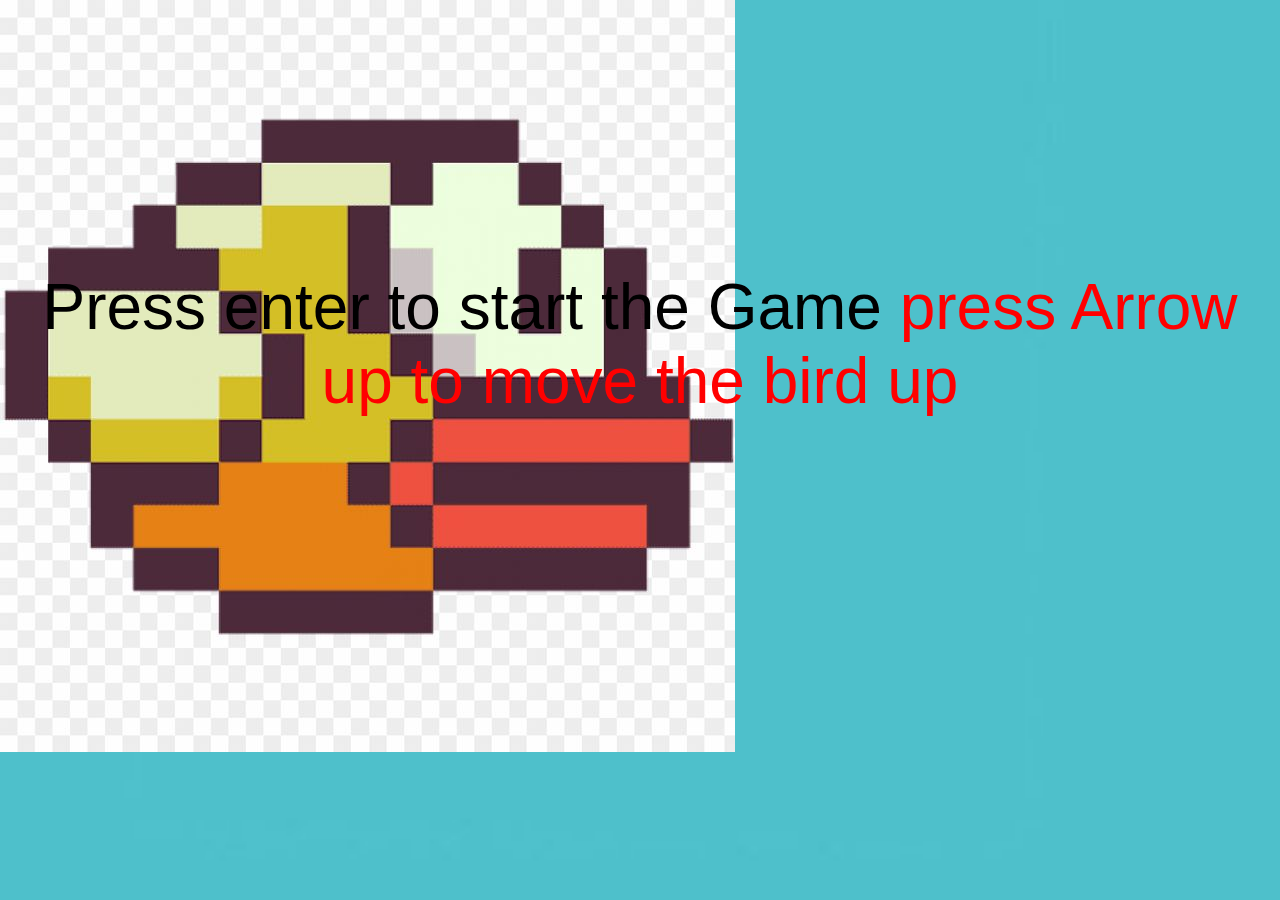
<file: WW/birdy-html/index.html>
<!DOCTYPE html>
<html lang="en">
<head>
    <meta charset="UTF-8">
    <meta name="viewport" content="width=device-width, initial-scale=1.0">
    <title>Birdy - Game</title>
    <link rel="stylesheet" href="style.css">
</head>
<body>
    <div class="background">
        <img src="img/Flappy Bird No Background PNG Transparent With Clear Background ID 88984 png - Free PNG Images.jpeg" alt="">
    </div>
    <div class="message">
        <p>Press enter to start the Game
            <span style="color: red;">press Arrow up to move the bird up</span>
        </p>
    </div>
    <div class="score">
        <span class="score_tittle"></span>
        <span class="score_value"></span>
    </div>
</body>
</html>
</file>
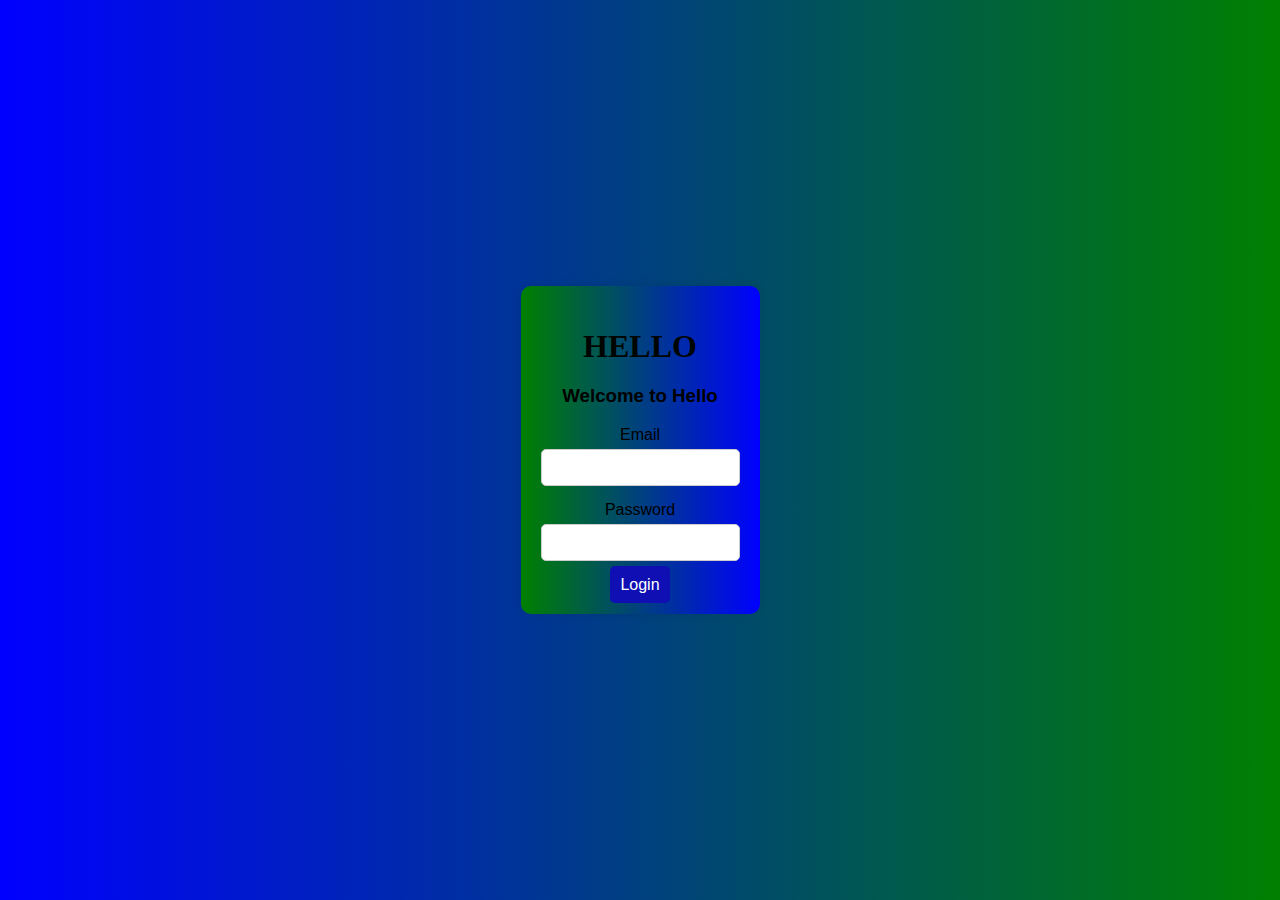
<file: WW/hello-html/hello.html>
<!DOCTYPE html>
<html lang="en">
<head>
    <meta charset="UTF-8">
    <meta name="viewport" content="width=device-width, initial-scale=1.0">
    <title>Login - Hello</title>
    <link rel="stylesheet" href="hello.css">
</head>
<body>
    <div class="login-container">
        <h1>HELLO</h1>
        <h3>Welcome to Hello</h3>
        <form>
            <div class="form-group">
                <label for="username">Email</label>
                <input type="text" id="username" name="username" required>
            </div>
            <div class="form-group">
                <label for="password">Password</label>
                <input type="password" id="password" name="password" required>
            </div>
            <a href="login.html" class="button">Login</a>
        </form>
    </div>
</body>
</html>
</file>
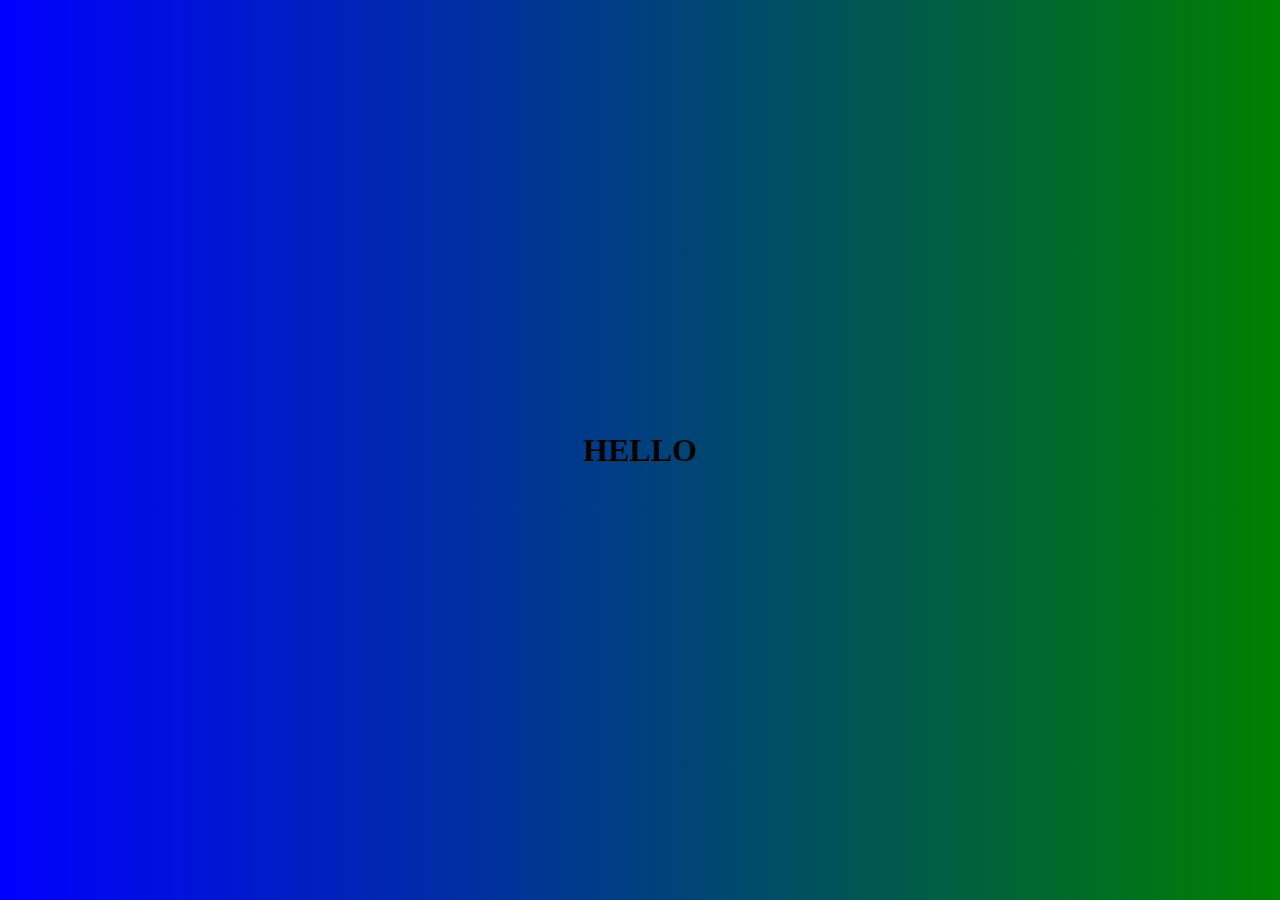
<file: WW/hello-html/login.html>
<!DOCTYPE html>
<html lang="en">
<head>
    <meta charset="UTF-8">
    <meta name="viewport" content="width=device-width, initial-scale=1.0">
    <title>Login</title>
    <link rel="stylesheet" href="hello.css">
</head>
<body>
    <h1>HELLO</h1>
    
</body>
</html>
</file>
<file: WW/birdy-html/style.css>
*{
    margin: 0;
    padding: 0;
    box-sizing: border-box;
    font-family: Arial, Helvetica, sans-serif;
}
.background{
    height: 100vh;
    width: 100vw;
    background-image: url(flappy\ bird\ wallpaper.jpeg);
    background-size: cover;
}
.bird{
    height: 100px;
    width: 130px;
    position: fixed;
    top: 40vh;
    left: 30vh;
    z-index: 100;
}
.message{
    position: absolute;
    z-index: 10;
    color: black;
    top: 30%;
    font-size: 4em;
    text-align: center;
}
</file>
<file: WW/hello-html/hello.css>
body {
    background: linear-gradient(to right, blue, green);
    display: flex;
    justify-content: center;
    align-items: center;
    height: 100vh;
    margin: 0;
    font-family: Arial, sans-serif;
}

.login-container {
    background: linear-gradient(to right, green,blue);
    padding: 20px;
    border-radius: 10px;
    box-shadow: 0 0 10px rgba(0, 0, 0, 0.1);
    text-align: center;
}

h1 {
    font-family:cursive;
    margin-bottom: 20px;
    color: #000501;
}

.form-group {
    margin-bottom: 15px;
}

label {
    display: block;
    margin-bottom: 5px;
    color: #000000;
}

input {
    width: 100%;
    padding: 10px;
    border: 1px solid #ccc;
    border-radius: 5px;
    box-sizing: border-box;
}

.button {
    width: 100%;
    padding: 10px;
    border: none;
    border-radius: 5px;
    background-color: rgb(15, 15, 179);
    color: white;
    font-size: 16px;
    cursor: pointer;
    text-decoration: none;
}
.button:hover {
    background-color: rgb(2, 112, 3);
}
</file>
